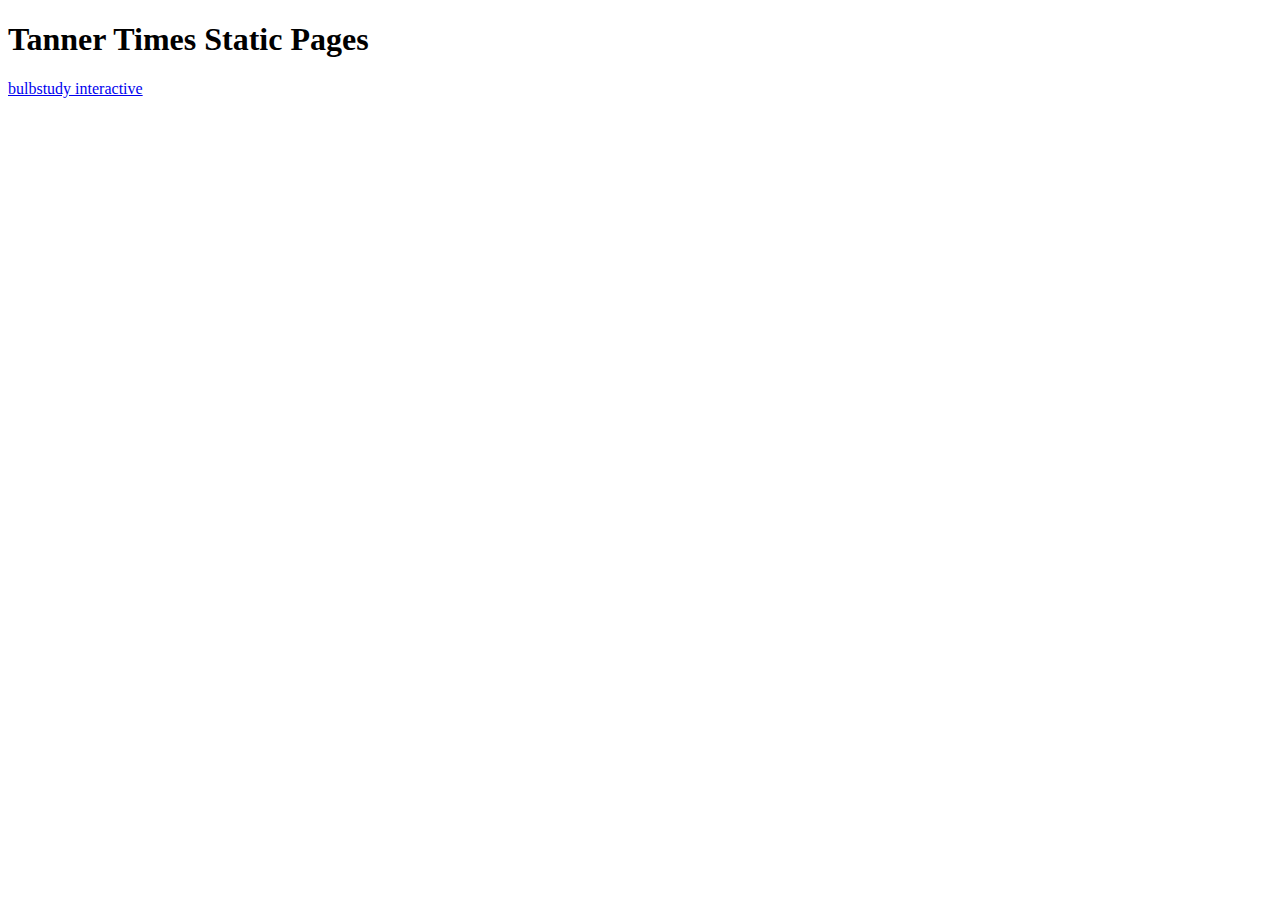
<file: index.html>
<!DOCTYPE html>
<html>
    <head>
        <meta charset=utf-8>
    </head>
    <body>
        <h1>Tanner Times Static Pages</h1>
        <a href=maps_interactive/interactive.html>bulbstudy interactive</a>
    </body>
</html>
</file>
